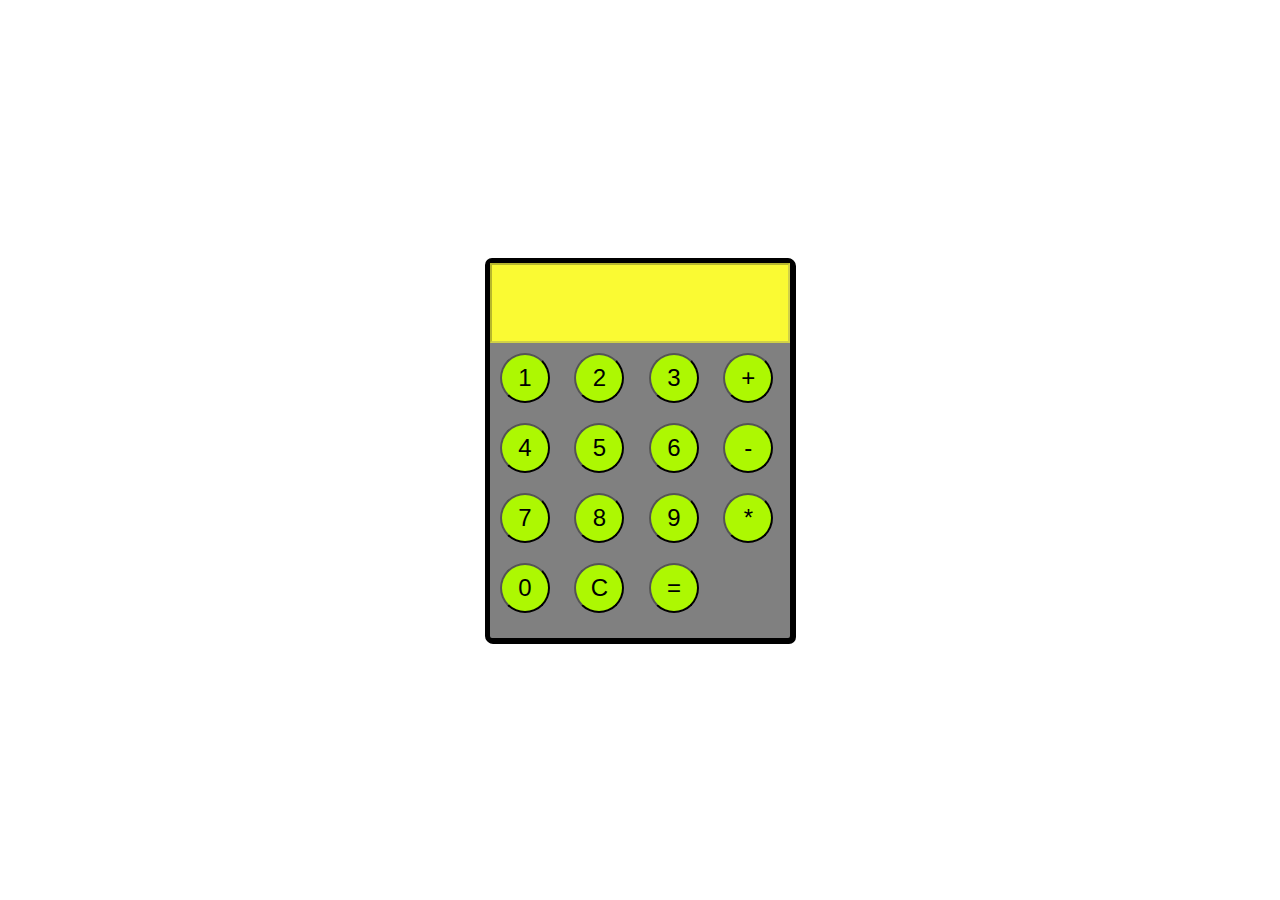
<file: assignment8/index.html>
<!DOCTYPE html>
<html lang=en>
<head>
	<title>simple calculator</title>
	<link rel="stylesheet" type="text/css" href="index.css">
	
</head>
<body>
	<div class="calculator">
		<input type="text" class="display" disabled>
		<div class="keys">
			 <div class="numbers">
        <button value="1">1</button>
        <button value="2">2</button>
        <button value="3">3</button>
        <button value="+" class="operator">+</button>
      </div>
      <div class="numbers">
        <button value="4">4</button>
        <button value="5">5</button>
        <button value="6">6</button>
        <button value="-" class="operator">-</button>
      </div>
      <div class="numbers">
        <button value="7">7</button>
        <button value="8">8</button>
        <button value="9">9</button>
        <button value="*" class="operator">*</button>
      </div>
      <div class="numbers">
      	<button value="0">0</button>
      	<button value="C">C</button>
      	<button value="=" class="operator">=</button>
      </div>
		</div>
	</div>
	<script  src="index.js"></script>
</body>
</html>
</file>
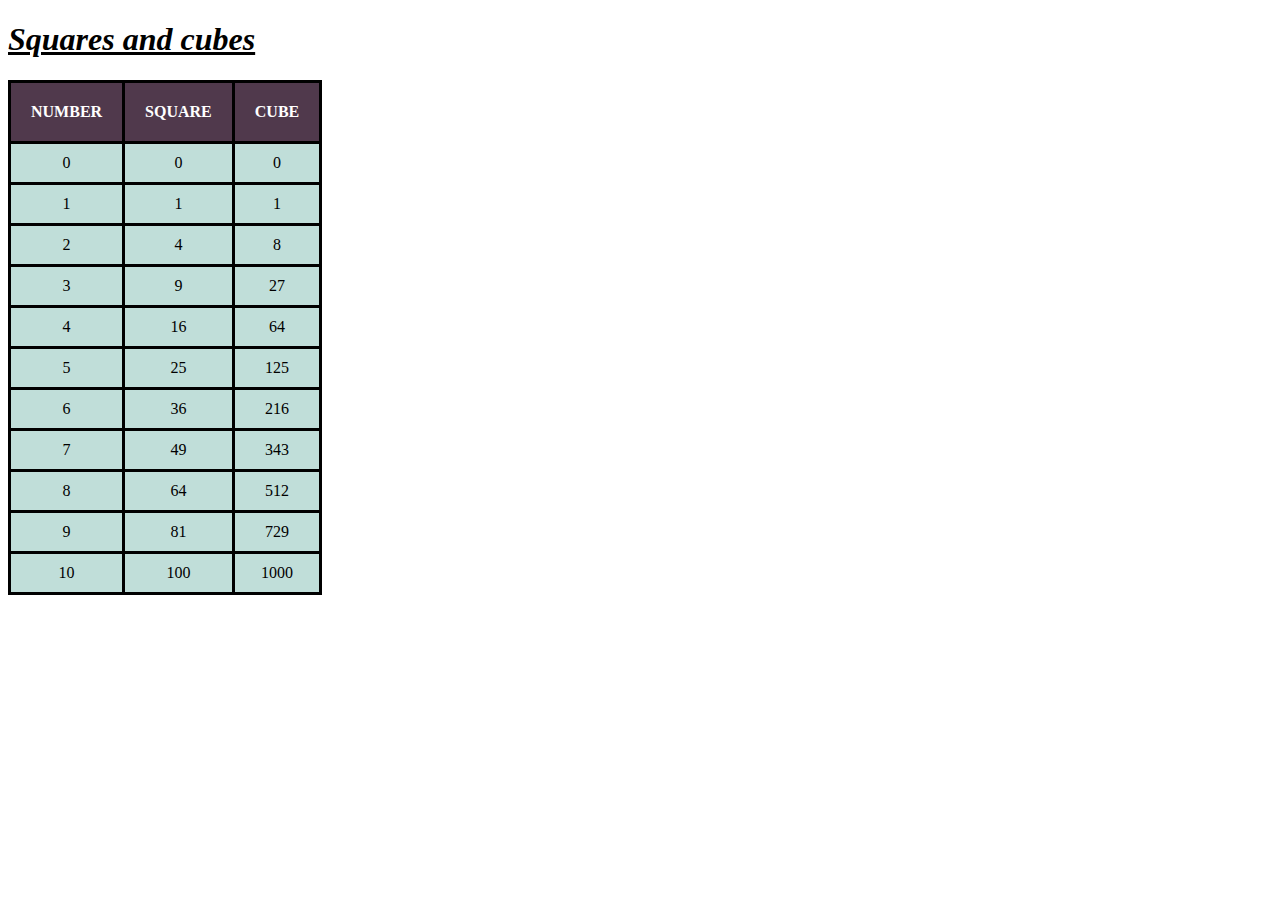
<file: assignmnet9/index.html>
<!DOCTYPE HTML>
<html lang=en>
<head>
	<title>squares and cubes</title>
	<link rel="stylesheet" type="text/css" href="index.css">
</head>
<body>
	<h1><i><u>Squares and cubes</u></i></h1>

<table>
<tr>
	<th>NUMBER</th>
	<th>SQUARE</th>
	<th>CUBE</th>
</tr>
<script type="text/javascript" src="index.js"></script>
</table>
</body>
</html>
</file>
<file: assignment8/index.css>
*{
  padding: 0;
  margin: 0;
}

body {
  width: 100vw;
  height: 100vh;
  overflow: hidden;
  display: flex;
  justify-content: center;
  align-items: center;
  background-color:white;
  font-family: sans-serif;

}


.calculator {
  width: 300px;
  padding-bottom: 15px;
  border:5px solid black;
  border-radius: 7px ;
  background-color: grey;
  box-shadow: 1px 1px 0px 0px;
  

}

.display {
  width: 100%;
  height: 80px;
  
  box-sizing: border-box;
  padding: 10px;
  font-size: 2rem;
  background-color: rgb(250, 250, 51);
  color: black;
  text-align: right;

  
}

.row {
  display: flex;
  justify-content: space-between;
}

button {
  width: 50px;
  height: 50px;
  border-radius: 50%;
  
  font-size: 1.5rem;
  background-color: #adf802;
  color: black;
  margin: 10px ;
}

button:hover {
  cursor: pointer;
}

.operator {
  
  color: black;
}
</file>
<file: assignmnet9/index.css>
table, th {
   border-collapse: collapse;
	border-left: 2px solid black;
	border-right: 2px solid black;
	padding: 20px;
	border:3px solid black;


  
}
th{
		background-color: #50394c;
		color: white;
}
td{background-color: #c0ded9;
}


table,td {
    border-collapse: collapse;
	border-left: 2px solid black;
	border-right: 2px solid black;
	padding: 10px;
	border:3px solid black;
	text-align: center;
}
</file>
